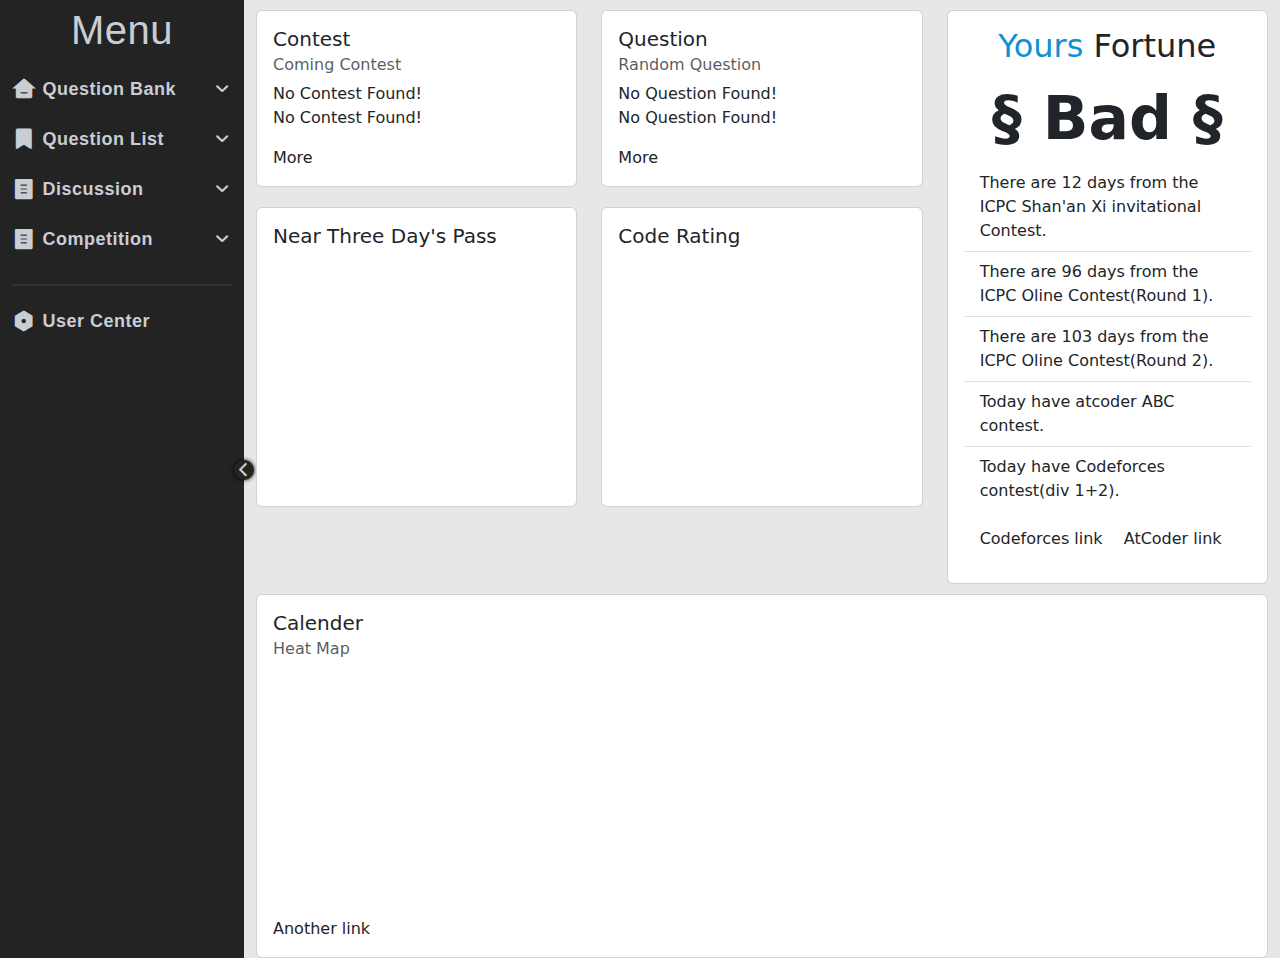
<file: index.html>
<!DOCTYPE html>
<html lang="en">
<head>

    <meta charset="UTF-8">
    <title>JSUT's ACM Online Judge</title>
    <link rel="stylesheet" href="iconfont.css">
    <link rel="stylesheet" href="index.css">
    <link href="./css/bootstrap.min.css" rel="stylesheet">
    <script src="./js/bootstrap.bundle.min.js"></script>
    <script src="./echarts.min.js"></script>
</head>
<body>
<div class="content">
    <div class="menu-box">
        <!-- 展示与隐藏侧边栏 开始-->
        <input type="checkbox" id="menu-btn">
        <label for="menu-btn"><i class="iconfont icon-yemianfanhui"></i></label>
        <!-- 展示与隐藏侧边栏 结束-->
        <div class="menu">
            <!-- 侧边栏的标题 开始-->
            <div class="menu-title">
                <h1>Menu</h1>
            </div>
            <!-- 侧边栏的标题 结束-->

            <!-- 每一项导航 -->
            <div class="menu-item">
                <input type="checkbox" id="menu-item1">
                <label for="menu-item1">
                    <i class="menu-item-icon iconfont icon-a-01-shujuzhongxin"></i>
                    <span>Question Bank</span>
                    <i class="menu-item-last iconfont icon-down"></i>
                </label>
                <div class="menu-content">
                    <span><a href="question_bank.html">Self Question Bank</a></span>
                    <span><a href="https://codeforces.com">Codeforces</a></span>
                    <span><a href="https://acm.hdu.edu.cn/">HDU Online Judge</a></span>
                    <span><a href="https://luogu.com.cn">Luogu Online Judge</a></span>
                </div>
            </div>

            <div class="menu-item">
                <input type="checkbox" id="menu-item2">
                <label for="menu-item2">
                    <i class="menu-item-icon iconfont icon-a-02-kechengguanli"></i>
                    <span>Question List</span>
                    <i class="menu-item-last iconfont icon-down"></i>
                </label>
                <div class="menu-content">
                    <span>Question List</span>
                </div>
            </div>

            <div class="menu-item">
                <input type="checkbox" id="menu-item3">
                <label for="menu-item3">
                    <i class="menu-item-icon iconfont icon-a-04-zixunfabu"></i>
                    <span>Discussion</span>
                    <i class="menu-item-last iconfont icon-down"></i>
                </label>
                <div class="menu-content">
                    <span>Academic</span>
                    <span>Life</span>
                </div>
            </div>

            <div class="menu-item">
                <input type="checkbox" id="menu-item4">
                <label for="menu-item4">
                    <i class="menu-item-icon iconfont icon-a-04-zixunfabu"></i>
                    <span>Competition</span>
                    <i class="menu-item-last iconfont icon-down"></i>
                </label>
                <div class="menu-content">
                    <span>School Competition</span>
                    <span><a href="https://codeforces.com/gyms">Codeforces Gym</a></span>
                    <span><a href="https://codeforces.com/contests">Codeforces Contest</a></span>
                </div>
            </div>

            <div class="set-line"></div>

            <div class="menu-item">
                <label>
                    <i class="menu-item-icon iconfont icon-a-08-shezhi"></i>
                    <span><a href="login.html">User Center</a></span>
                </label>
            </div>
        </div>
    </div>
    <div class="container">

        <div class="row">
            <div class="col-sm-8">


                <div class="row">
                    <div class="col-sm-6 mb-3 mb-sm-0">
                        <div class="card">
                            <div class="card-body">
                                <h5 class="card-title">Contest</h5>
                                <h6 class="card-subtitle mb-2 text-muted">Coming Contest</h6>
                                <p class="card-text">No Contest Found!<br>No Contest Found!</p>
                                <a href="http://codeforces.com" class="card-link">More</a>

                            </div>
                        </div>
                    </div>
                    <div class="col-sm-6 mb-3 mb-sm-0">
                        <div class="card">
                            <div class="card-body">
                                <h5 class="card-title">Question</h5>
                                <h6 class="card-subtitle mb-2 text-muted">Random Question</h6>
                                <p class="card-text">No Question Found!<br>No Question Found!</p>
                                <a href="http://acm.hdu.edu.cn" class="card-link">More</a>
                            </div>
                        </div>
                    </div>

                    <!-- Force next columns to break to new line -->
                    <div style="padding: 10px" class="w-100"></div>

                    <div class="col-sm-6 mb-3 mb-sm-0">
                        <div class="card" style="height: 300px">
                            <div class="card-body">

                                <h5 class="card-title">Near Three Day's Pass</h5>
                                <div id="main" style="width:100%;height:250px;"></div>
                            </div>


                        </div>
                    </div>
                    <div class="col-sm-6 mb-3 mb-sm-0">
                        <div class="card" style="height:300px;">
                            <div class="card-body">
                                <h5 class="card-title">Code Rating</h5>
                                <div id="dashboard" style="width:100%;height:250px;"></div>
                            </div>
                        </div>
                    </div>
                </div>


            </div>


            <div class="col-sm-4 mb-3 mb-sm-0">

                <div class="card" style="width: 100%;">

                    <div class="card-body">
                        <div class="u-md lg-punch text-center"><h2><span style="color:rgb(14, 144, 210)">Yours </span>Fortune
                        </h2>
                            <span style="font-size:60px;font-weight:bold;">§ Bad §</span>

                        </div>
                        <ul class="list-group list-group-flush">
                            <li class="list-group-item"> There are 12 days from the ICPC Shan'an Xi invitational Contest. </li>
                            <li class="list-group-item">There are 96 days from the ICPC Oline Contest(Round 1).</li>
                            <li class="list-group-item">There are 103 days from the ICPC Oline Contest(Round 2).</li>
                            <li class="list-group-item">Today have atcoder ABC contest. </li>
                            <li class="list-group-item">Today have Codeforces contest(div 1+2).</li>
                        </ul>
                        <div class="card-body">
                            <a href="https://codeforces.com" class="card-link">Codeforces link</a>
                            <a href="https://atcoder.jp/contests/" class="card-link">AtCoder link</a>
                        </div>
                    </div>
                </div>

            </div>
            <div style="padding-top: 10px" class="col-sm-12 mb-3 mb-sm-0">
                <div class="card">
                    <div class="card-body">
                        <h5 class="card-title">Calender</h5>
                        <h6 class="card-subtitle mb-2 text-muted">Heat Map</h6>
                        <div id="calender" style="width:100%;height:250px;"></div>
                        <a href="#" class="card-link">Another link</a>
                    </div>
                </div>
            </div>

        </div>
    </div>


</body>

<script>

    var myChart = echarts.init(document.getElementById('main'));
    var myChart2 = echarts.init(document.getElementById('dashboard'));
    var myChart3 = echarts.init(document.getElementById('calender'));

    // 指定图表的配置项和数据
    var option1 = {
        var num;
        tooltip: {},
        legend: {
            data: ['Number']
        },
        xAxis: {
            data: ['erey-esterday', 'yesterday', 'today']
        },
        yAxis: {},
        series: [
            {
                name: 'Number',
                type: 'bar',
                data: [num, 4, 1]
            }
        ]
    };

    // 使用刚指定的配置项和数据显示图表。
    myChart.setOption(option1);

    var option2 = {
        series: [
            {
                type: 'gauge',
                startAngle: 180,
                endAngle: 0,
                center: ['50%', '75%'],
                radius: '90%',
                min: 0,
                max: 1,
                splitNumber: 8,
                axisLine: {
                    lineStyle: {
                        width: 6,
                        color: [
                            [0.25, '#FF6E76'],
                            [0.5, '#FDDD60'],
                            [0.75, '#58D9F9'],
                            [1, '#7CFFB2']
                        ]
                    }
                },
                pointer: {
                    icon: 'path://M12.8,0.7l12,40.1H0.7L12.8,0.7z',
                    length: '12%',
                    width: 20,
                    offsetCenter: [0, '-60%'],
                    itemStyle: {
                        color: 'auto'
                    }
                },
                axisTick: {
                    length: 12,
                    lineStyle: {
                        color: 'auto',
                        width: 2
                    }
                },
                splitLine: {
                    length: 20,
                    lineStyle: {
                        color: 'auto',
                        width: 5
                    }
                },
                axisLabel: {
                    color: '#464646',
                    fontSize: 20,
                    distance: -60,
                    rotate: 'tangential',
                    formatter: function (value) {
                        if (value === 0.875) {
                            return 'Grade A';
                        } else if (value === 0.625) {
                            return 'Grade B';
                        } else if (value === 0.375) {
                            return 'Grade C';
                        } else if (value === 0.125) {
                            return 'Grade D';
                        }
                        return '';
                    }
                },
                title: {
                    offsetCenter: [0, '-10%'],
                    fontSize: 20
                },
                detail: {
                    fontSize: 30,
                    offsetCenter: [0, '-35%'],
                    valueAnimation: true,
                    formatter: function (value) {
                        return Math.round(value * 3500) + '';
                    },
                    color: 'inherit'
                },
                data: [
                    {
                        value: 0.5,
                        name: 'Code Rating'
                    }
                ]
            }
        ]
    };
    myChart2.setOption(option2);

    function getVirtualData(year) {
        const date = +echarts.time.parse(year + '-01-01');
        const end = +echarts.time.parse(+year + 1 + '-01-01');
        const dayTime = 3600 * 24 * 1000;
        const data = [];
        for (let time = date; time < end; time += dayTime) {
            data.push([
                echarts.time.format(time, '{yyyy}-{MM}-{dd}', false),
                Math.floor(Math.random() * 5)
            ]);
        }
        return data;
    }

    var option3 = {
        title: {
            top: 30,
            left: 'center',
            text: 'Daily Pass Question'
        },
        tooltip: {},
        visualMap: {
            min: 0,
            max: 10,
            type: 'piecewise',
            orient: 'horizontal',
            left: 'center',
            top: 65
        },
        calendar: {
            top: 120,
            left: 30,
            right: 30,
            cellSize: ['auto', 13],
            range: '2016',
            itemStyle: {
                borderWidth: 0.5
            },
            yearLabel: {show: false}
        },
        series: {
            type: 'heatmap',
            coordinateSystem: 'calendar',
            data: getVirtualData('2016')
        }
    };
    myChart3.setOption(option3);

</script>
</html>
</file>
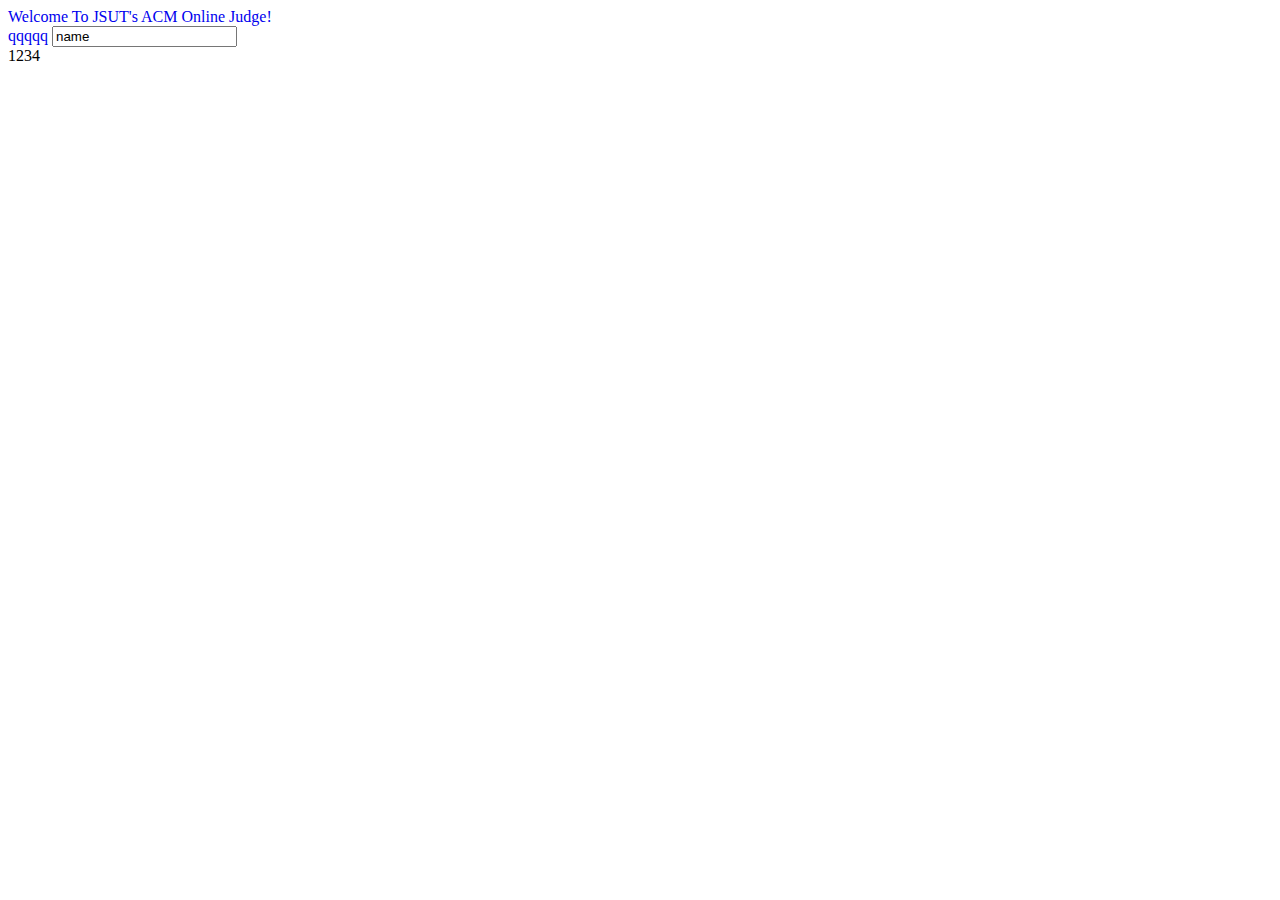
<file: cqy.html>
<!DOCTYPE html>
<html lang="en">
<head>
    <meta charset="UTF-8">
    <title>Title</title>
    <style>
        a {
            text-decoration: none;
        }
    </style>
    <script src="./echarts.min.js"></script>
</head>
<body>
<a href="login.html">Welcome To JSUT's ACM Online Judge!</a>
<br >
<a href="signup.html">qqqqq</a>
<a href="signup.html">
    <input class="button" value="name" >
</a>
<div id="main" style="width:100%;height:250px;">1234</div>
</body>
<script>
    var myChart = echarts.init(document.getElementById('main'));

    // 指定图表的配置项和数据
    var option1 = {
        var num;
        tooltip: {},
        legend: {
            data: ['Number']
        },
        xAxis: {
            data: ['erey-esterday', 'yesterday', 'today']
        },
        yAxis: {},
        series: [
            {
                name: 'Number',
                type: 'bar',
                data: [num, 4, 1]
            }
        ]
    };

    // 使用刚指定的配置项和数据显示图表。
    myChart.setOption(option1);

</script>
</html>
</file>
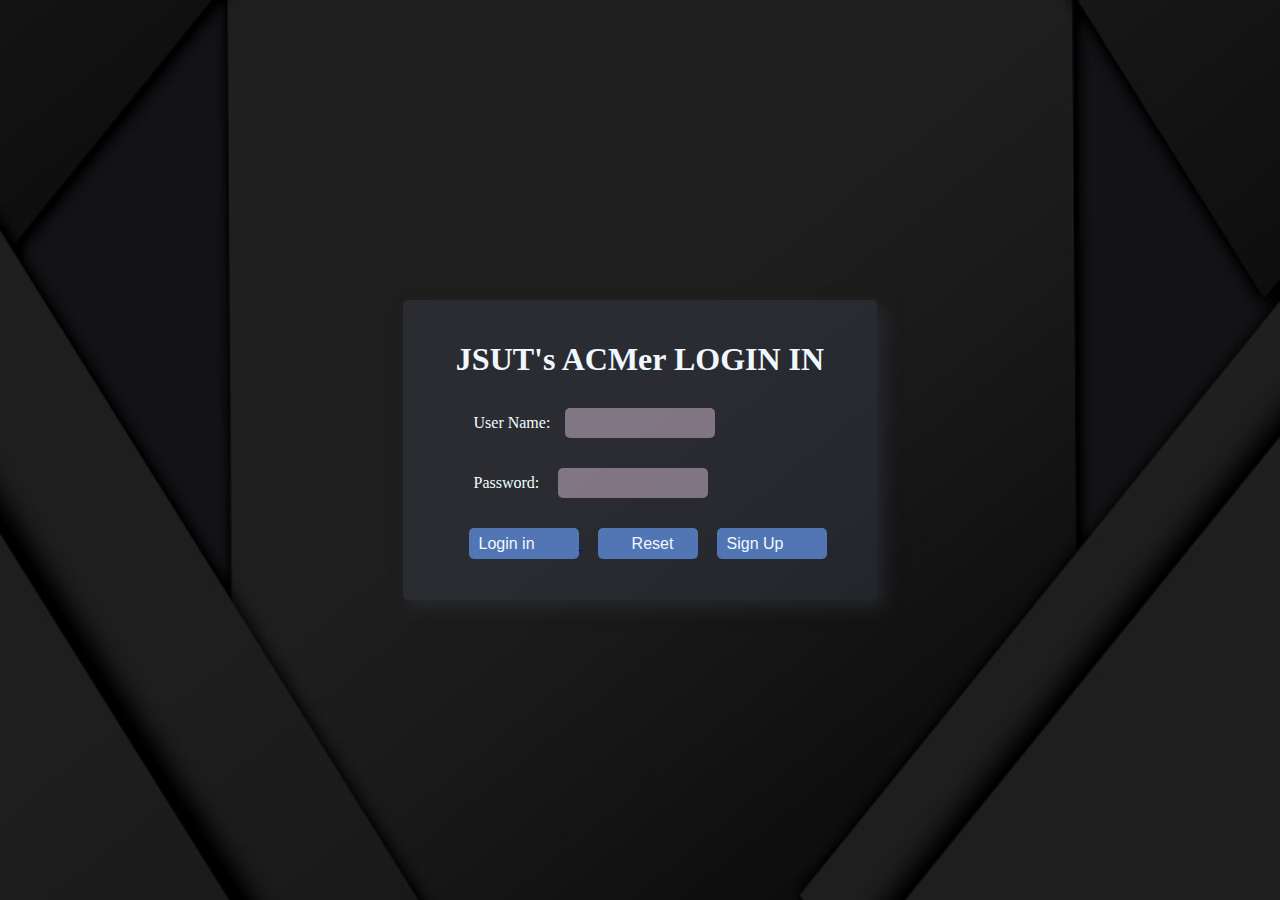
<file: login.html>
<!DOCTYPE html>
<html lang="en">

<head>
    <meta charset="UTF-8">
    <title>login</title>
    <link rel="stylesheet" href="login.css">
</head>

<body>
<div id="loginDiv">
    <form action="" id="form">
        <h1 style="text-align: center;color: aliceblue;">JSUT's ACMer LOGIN  IN</h1>
        <p>User Name:<input id="userNname" type="text"><label id="name_trip"></label></p>

        <p>Password:  <input id="password" type="password"><label id="password_trip"></label></p>

        <div style="text-align: center;margin-top: 30px;">
            <a href="index.html">
                <input type="login" class="button" value="Login in">
            </a>
            <input type="reset" class="button" value="Reset">
            <a href="signup.html">
                <input type="signup"  class="button" value="Sign Up" >
            </a>
        </div>
    </form>
</div>

</body>
</html>
</file>
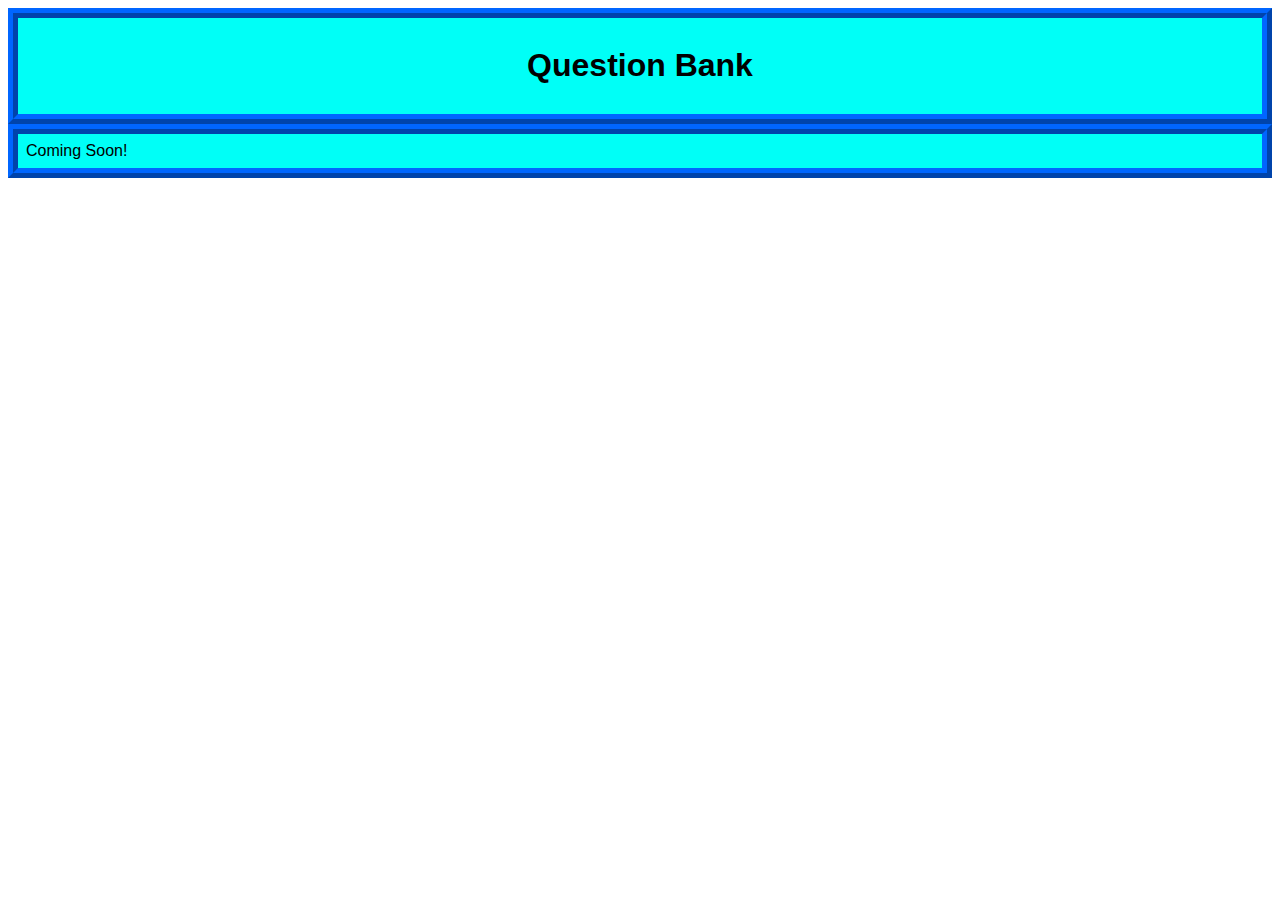
<file: question_bank.html>
<!DOCTYPE html>
<html lang="en">
<link rel="stylesheet" href="question_bank.css">
<head>
    <meta charset="UTF-8">
    <title>question_bank</title>
</head>
<body>
<div class="main">
    <div class="header">
        <h1>Question Bank</h1>
    </div>
    <div class="content">
        <span>Coming Soon!</span>
    </div>

</div>
</body>
</html>
</file>
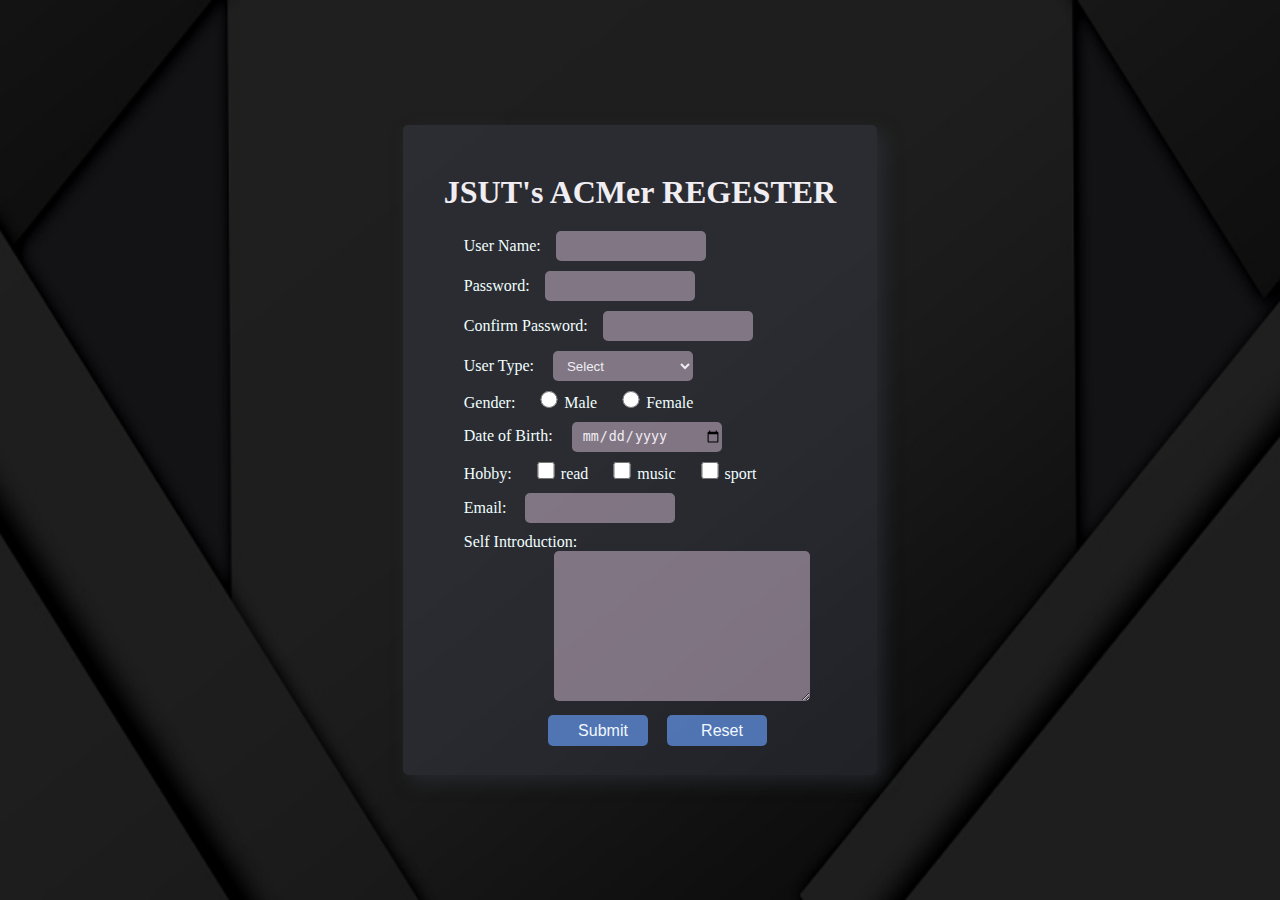
<file: signup.html>
<!DOCTYPE html>
<html lang="en">
<head>
    <meta charset="UTF-8">
    <title>register</title>
    <link rel="stylesheet" href="signup.css">
</head>
<body>
<div id="loginDiv">
    <form action="">
        <h1>JSUT's ACMer REGESTER</h1>
        <p>User Name:<input id="userNname" type="text" autofocus required><label id="name_trip"></label></p>

        <p>Password:<input id="password" type="password" required><label id="password_trip"></label></p>

        <p>Confirm Password:<input id="surePassword" type="password" required><label id="surePassword_trip"></label></p>

        <p>
            User Type:
            <select name="type" id="userType">
                <option value="0">Select</option>
                <option value="1">Student</option>
                <option value="2">Admin</option>
            </select>
            <label id="type_trip"></label>
        </p>

        <div class="sexDiv">
            Gender:
            <input class="userSex" name="sex" value="boy" type="radio">Male
            <input class="userSex" name="sex" value="girl" type="radio">Female
            <label id="sex_trip"></label>
        </div>

        <p>
            Date of Birth:
            <input id="birthday" type="date">
            <label id="birthday_trip"></label>
        </p>

        <p class="hobby">
            Hobby:
            <input type="checkbox" name="hobby" value="read">read
            <input type="checkbox" name="hobby" value="music">music
            <input type="checkbox" name="hobby" value="sport">sport
            <label id="hobby_trip"></label>
        </p>

        <p>
            Email:
            <input id="email" type="email" required>
            <label id="emil_trip"></label>
        </p>


        <p> Self Introduction:</p>
        <div class="introduce">
            <textarea name="introduce" cols="30" id="introduceText" required rows="10"></textarea>
            <label id="introduce_trip"></label>
        </div>

        <p style="text-align: center;">
            <input type="submit" class="button" onblur="checkForm()" onclick="return submitT()" value="Submit">
            <input type="reset" class="button" value="Reset">
        </p>
    </form>
</div>
</body>
<script type="text/javascript">
    function trip(obj, trip) {
        document.getElementById(obj).innerHTML = "<b>" + trip + "</b>";
    }

    function checkSex() {
        var sexNum = document.getElementsByName("sex");
        var sex = "";
        for (let i = 0; i < sexNum.length; ++i) {
            if (sexNum[i].checked) {
                sex = sexNum[i];
            }
        }
        if (sex == "") {
            trip("sex_trip", "ERROR!!");
            return false;
        } else {
            trip("sex_trip", "OK!!");
        }
    }

    function checkHobby() {
        var hobbyNum = document.getElementsByName("hobby");
        var hobby = "";
        for (let i = 0; i < hobbyNum.length; ++i) {
            if (hobbyNum[i].checked) {
                hobby = hobbyNum[i];
            }
        }
        if (hobby == "") {
            trip("hobby_trip", "ERROR!!");
            return false;
        } else {
            trip("hobby_trip", "OK!!");
        }

    }

    function checkSelect() {
        var myselect = document.getElementById("userType");
        var index = myselect.selectedIndex;
        var checkValue = myselect.options[index].value;
        if (checkValue == 0) {
            trip("type_trip", "请选择!!");
            return false;
        } else {
            trip("type_trip", "OK!!");
        }
    }

    function checkForm() {
        checkSelect();
        checkHobby();
        checkSex();

        var trip = document.getElementsByName("em");
        var tripV = trip.innerHTML();
        //获取用户名输入项
        var userNname = document.getElementById("userNname");
        var uName = userNname.value;
        if (uName.length < 1 || uName.length > 10) {
            trip("name_trip", "账号长度为1-10位!!");
            return false;
        } else {
            trip("name_trip", "OK!!");
        }

        //密码长度大于6 和确认必须一致
        var password = document.getElementById("password");
        var userPass = password.value;
        if (userPass.length < 6) {
            trip("password_trip", "密码要>6位!!");
            return false;
        } else {
            trip("password_trip", "OK!!");
        }

        //获取确认密码框的值 var
        var surePassword = document.getElementById("surePassword");
        var surePass = surePassword.value;
        if (userPass != surePass) {
            trip("surePassword_trip", "两次密码不一致!!");
            return false;
        }

        //校验邮箱:/^([a-zA-Z0-9_-])+@([a-zA-Z0-9_-])+(\.[a-zA-Z0-9_-])+/
        var inputEmail = document.getElementById("email");
        var uEmail = inputEmail.value;
        if (!/^([a-zA-Z0-9_-])+@([a-zA-Z0-9_-])+(\.[a-zA-Z0-9_-])+/.test(uEmail)) {
            trip("emil_trip", "邮箱不合法!!");
            return false;
        } else {
            trip("emil_trip", "OK!!");
        }

        // 校验自我介绍
        var introduceText = document.getElementById("introduceText");
        var introduce = introduceText.value;
        if (introduce.length < 3 || uName.length > 60) {
            trip("introduce_trip", "长度为3-50字!!");
            return false;
        } else {
            trip("introduce_trip", "OK!!");
        }

        return true;
    }

    function submitT() {
        if (checkForm()) {
            return true;
        } else {
            return false;
        }
    }
</script>
</html>
</file>
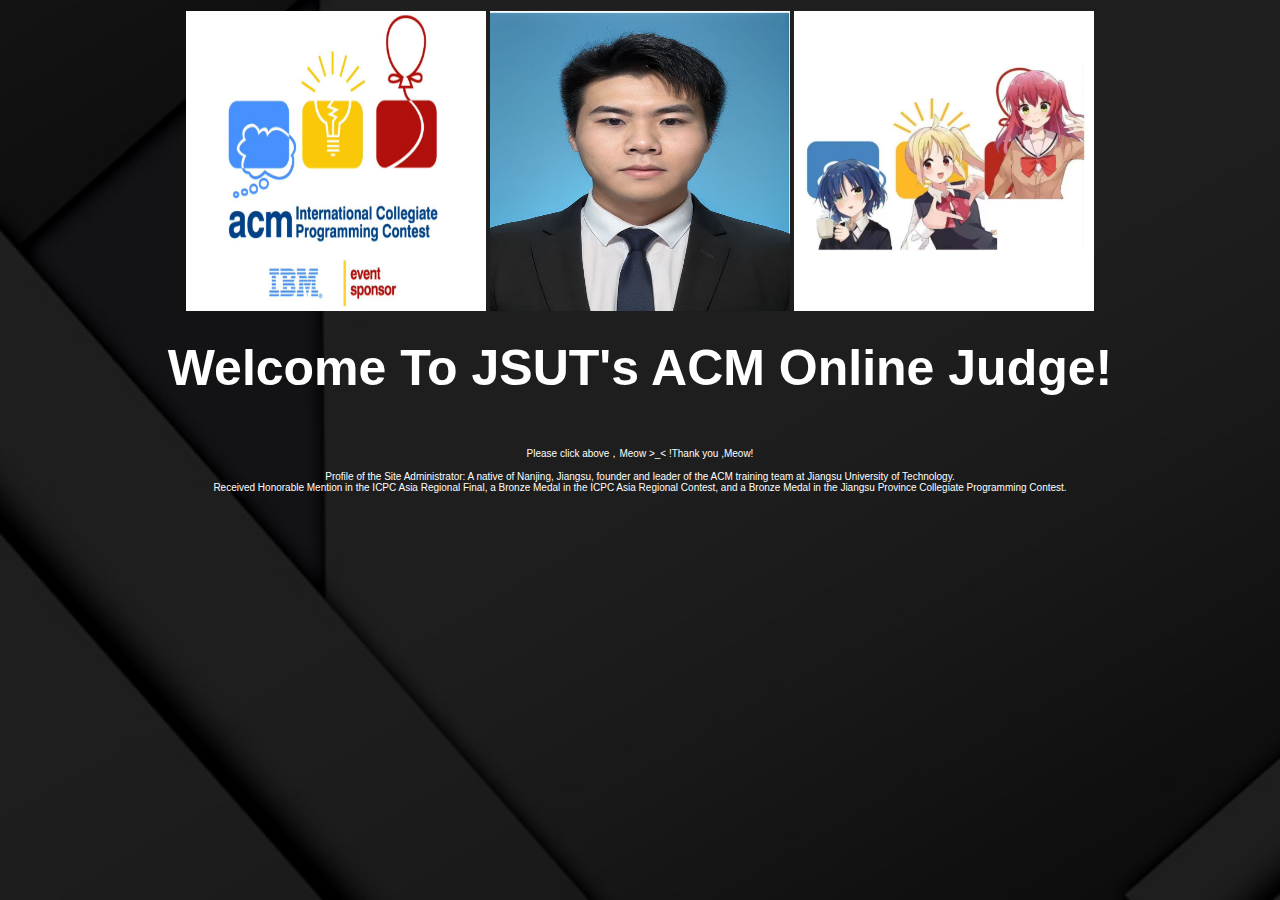
<file: welcome.html>
<!DOCTYPE html>
<html lang="en">
<head>
    <meta charset="UTF-8">
    <title>Welcome To JSUT's ACM Online Judge</title>
    <link rel="stylesheet" href="welcome.css">
    <style>
        body {
            background-image: url('background.jpg');
            background-repeat: no-repeat;
            background-attachment: fixed;
            background-size: cover;
            font-family: 'Trebuchet MS', 'Lucida Sans Unicode', 'Lucida Grande', 'Lucida Sans', Arial, sans-serif;
        }
        a {
            text-decoration: none;
        }
    </style>
</head>
<body>
<table align="center">
    <tr >
        <td><img src="welcome1.png" height="300px" width="300px" /></td>
        <td><img src="jachinhades.jpg" height="300px" width="300px" /></td>
        <td><img src="welcome2.jpg" height="300px" width="300px" /></td>

    </tr>
</table>
<h1 align="center"><a href="login.html">Welcome To JSUT's ACM Online Judge!</a></h1>
<br >
<p align="center"> Please click above，Meow >_< !Thank you ,Meow! </p>
<p align="center">
    Profile of the Site Administrator: A native of Nanjing, Jiangsu, founder and leader of the ACM training team at Jiangsu University of Technology.<br> Received Honorable Mention in the ICPC Asia Regional Final, a Bronze Medal in the ICPC Asia Regional Contest, and a Bronze Medal in the Jiangsu Province Collegiate Programming Contest.</p>
</body>
</html>
</file>
<file: iconfont.css>
@font-face {
    font-family: "iconfont"; /* Project id  */
    src: url('iconfont.ttf?t=1636282499752') format('truetype');
}

.iconfont {
    font-family: "iconfont" !important;
    font-size: 16px;
    font-style: normal;
    -webkit-font-smoothing: antialiased;
    -moz-osx-font-smoothing: grayscale;
}

.icon-down:before {
    content: "\e7ad";
}

.icon-a-01-shujuzhongxin:before {
    content: "\e609";
}

.icon-a-02-kechengguanli:before {
    content: "\e60a";
}

.icon-a-04-zixunfabu:before {
    content: "\e60b";
}

.icon-a-08-shezhi:before {
    content: "\e60c";
}

.icon-yemianfanhui:before {
    content: "\e601";
}
</file>
<file: index.css>
* {
    margin: 0;
    padding: 0;
}


 :root {
    --color-bg: #e7e7e7;
    --color-menu-bg: #232324;
    --font-color-mi: #c9cdd4;
    --font-color-mi-hover: #a649d1;
    --color-bg-mi-hover: #303030;
    --border-radius-mi: 2px;
    --transition-menu-time: 0.2s;
    --color-line-bg: #333333;
}

.content {
    background-color: #e7e7e7;
    min-height: 100vh;
    height: 100%;
    width: 100%;
    display: flex;
}
.container{
    min-height: 100vh;
    width: 100px;
    padding-top: 10px;
}
.menu-box {
    font-family: 'Trebuchet MS', 'Lucida Sans Unicode', 'Lucida Grande', 'Lucida Sans', Arial, sans-serif;
    letter-spacing: 0.5px;
    font-weight: 600;
    position: relative;
    width: fit-content;
    min-height: 100vh;
    padding: 6px 12px;
    box-sizing: border-box;
    background-color: var(--color-menu-bg);


}

.menu-box input[type='checkbox'] {
    display: none;
}

.menu-box>label {
    position: absolute;
    top: 48%;
    right: 0;
    transform: translateX(50%);
    width: 20px;
    height: 20px;
    border-radius: 20px;
    box-shadow: 0px 0px 4px 0px #000;
    background-color: var(--color-menu-bg);
    color: var(--font-color-mi);
    display: flex;
    justify-content: center;
    align-items: center;
    overflow: hidden;
}

.menu-box>label>i {
    font-weight: 900;
    text-indent: -3px;
    font-size: 20px;
    transition: transform var(--transition-menu-time);
    transform: rotate(0deg);
}

.menu-box>label:hover {
    box-shadow: 0px 0px 2px 0px #000;
    color: var(--font-color-mi-hover);
}

.menu-box>input#menu-btn:checked+label>i {
    transform: rotate(180deg);
}

.menu {
    font-size: 18px;
    width: 220px;
    min-height: 100%;
    cursor: pointer;
    overflow: hidden;
    transition: width var(--transition-menu-time);
    color: var(--font-color-mi);
}

.menu-box>input#menu-btn:checked~.menu {
    width: 0;
}

.menu-title {
    text-align: center;
    margin-bottom: 10px;
}

.menu-item>label{
    position: relative;
    width: 100%;
    height: 50px;
    border-radius: var(--border-radius-mi);
    display: flex;
    align-items: center;
}

.menu-item>label:hover {
    color: var(--font-color-mi-hover);
}

.menu-item>label>i:first-child {
    flex: none;
    margin-right: 6px;
    font-size: 24px;
}

.menu-item>label>span {
    flex: 1;
}

.menu-item>label>i:last-child {
    flex: none;
    font-size: 20px;
    font-weight: 900;
    transform: rotate(0deg);
    transition: transform var(--transition-menu-time);
}

.menu-item>input:checked+label>i:last-child {
    transform: rotate(180deg);
}

.menu-content {
    height: 0;
    overflow: hidden;
    transition: height var(--transition-menu-time);
    display: flex;
    flex-wrap: wrap;
    background-color: var(--color-menu-bg);
}

/* 选项，若 n 项，就 n * 40px */
.menu-item>input#menu-item1:checked~.menu-content {
    height: calc(4 * 40px);
}

.menu-item>input#menu-item2:checked~.menu-content {
    height: calc(1 * 40px);
}

.menu-item>input#menu-item3:checked~.menu-content {
    height: calc(2 * 40px);
}

.menu-item>input#menu-item4:checked~.menu-content {
    height: calc(3 * 40px);
}

.menu-content>span {
    width: 100%;
    text-indent: 20px;
    line-height: 40px;
    border-radius: var(--border-radius-mi);
}

.menu-content>span:hover {
    background-color: var(--color-bg-mi-hover);
    color: var(--font-color-mi-hover);
}

.set-line {
    margin: 20px 0 10px 0;
    width: 100%;
    height: 2px;
    background-color: var(--color-line-bg);
}
.content a {
    text-decoration: none;
    color: inherit;
}
</file>
<file: login.css>
* {
    margin: 0;
    padding: 0;
}

html {
    height: 100%;
    width: 100%;
    overflow: hidden;
    margin: 0;
    padding: 0;
    background: url(background.jpg) no-repeat 0px 0px;
    background-repeat: no-repeat;
    background-size: 100% 100%;
    -moz-background-size: 100% 100%;
}

body {
    display: flex;
    align-items: center;
    justify-content: center;
    height: 100%;
}

#loginDiv {
    width: 37%;
    display: flex;
    justify-content: center;
    align-items: center;
    height: 300px;
    background-color: rgba(75, 81, 95, 0.3);
    box-shadow: 7px 7px 17px rgba(52, 56, 66, 0.5);
    border-radius: 5px;
}

#name_trip {
    margin-left: 50px;
    color: red;
}

p {
    margin-top: 30px;
    margin-left: 20px;
    color: azure;
}

input {
    margin-left: 15px;
    border-radius: 5px;
    border-style: hidden;
    height: 30px;
    width: 140px;
    background-color: rgba(216, 191, 216, 0.5);
    outline: none;
    color: #f0edf3;
    padding-left: 10px;
}

.button {
    border-color: cornsilk;
    background-color: rgba(100, 149, 237, .7);
    color: aliceblue;
    border-style: hidden;
    border-radius: 5px;
    width: 100px;
    height: 31px;
    font-size: 16px;
}
</file>
<file: question_bank.css>
.main{
    font-family: 'Trebuchet MS', 'Lucida Sans Unicode', 'Lucida Grande', 'Lucida Sans', Arial, sans-serif;
}

.header {
    border: 10px ridge #0066ff;
    background-color: #00fff7;
    padding: 0.5rem;
    display: flex;
    flex-direction: column;
    text-align: center;
}
.content {
    border: 10px ridge #0066ff;
    background-color: #00fff7;
    padding: 0.5rem;
    display: flex;
    flex-direction: column;

}
</file>
<file: signup.css>
* {
    margin: 0;
    padding: 0;
}

html {
    height: 100%;
    width: 100%;
    overflow: hidden;
    margin: 0;
    padding: 0;
    background: url(background.jpg) no-repeat 0px 0px;
    background-repeat: no-repeat;
    background-size: 100% 100%;
    -moz-background-size: 100% 100%;
}

body {
    display: flex;
    align-items: center;
    justify-content: center;
    height: 100%;
}

#loginDiv {
    width: 37%;
    display: flex;
    justify-content: center;
    align-items: center;
    height: 650px;
    background-color: rgba(75, 81, 95, 0.3);
    box-shadow: 7px 7px 17px rgba(52, 56, 66, 0.5);
    border-radius: 5px;
}

#name_trip {
    margin-left: 50px;
    color: red;
}

p,
.sexDiv {
    margin-top: 10px;
    margin-left: 20px;
    color: azure;
}

.sexDiv>input,
.hobby>input {
    width: 30px;
    height: 17px;
}

input,
select {
    margin-left: 15px;
    border-radius: 5px;
    border-style: hidden;
    height: 30px;
    width: 140px;
    background-color: rgba(216, 191, 216, 0.5);
    outline: none;
    color: #f0edf3;
    padding-left: 10px;
}

.button {
    border-color: cornsilk;
    background-color: rgba(100, 149, 237, .7);
    color: aliceblue;
    border-style: hidden;
    border-radius: 5px;
    width: 100px;
    height: 31px;
    font-size: 16px;
}

.introduce {
    margin-left: 110px;
}

.introduce>textarea {
    background-color: rgba(216, 191, 216, 0.5);
    border-style: hidden;
    outline: none;
    border-radius: 5px;
}

h1 {
    text-align: center;
    margin-bottom: 20px;
    margin-top: 20px;
    color: #f0edf3;
}

b {
    margin-left: 50px;
    color: #FFEB3B;
    font-size: 10px;
    font-weight: initial;
}
</file>
<file: welcome.css>
h1 a {
    color: white;

    cursor: pointer;
    font-size: 50px;
}

p  {
    color: white;
    cursor: pointer;
    font-size: 10px;
}

body {
    background-color: black;
}
</file>
